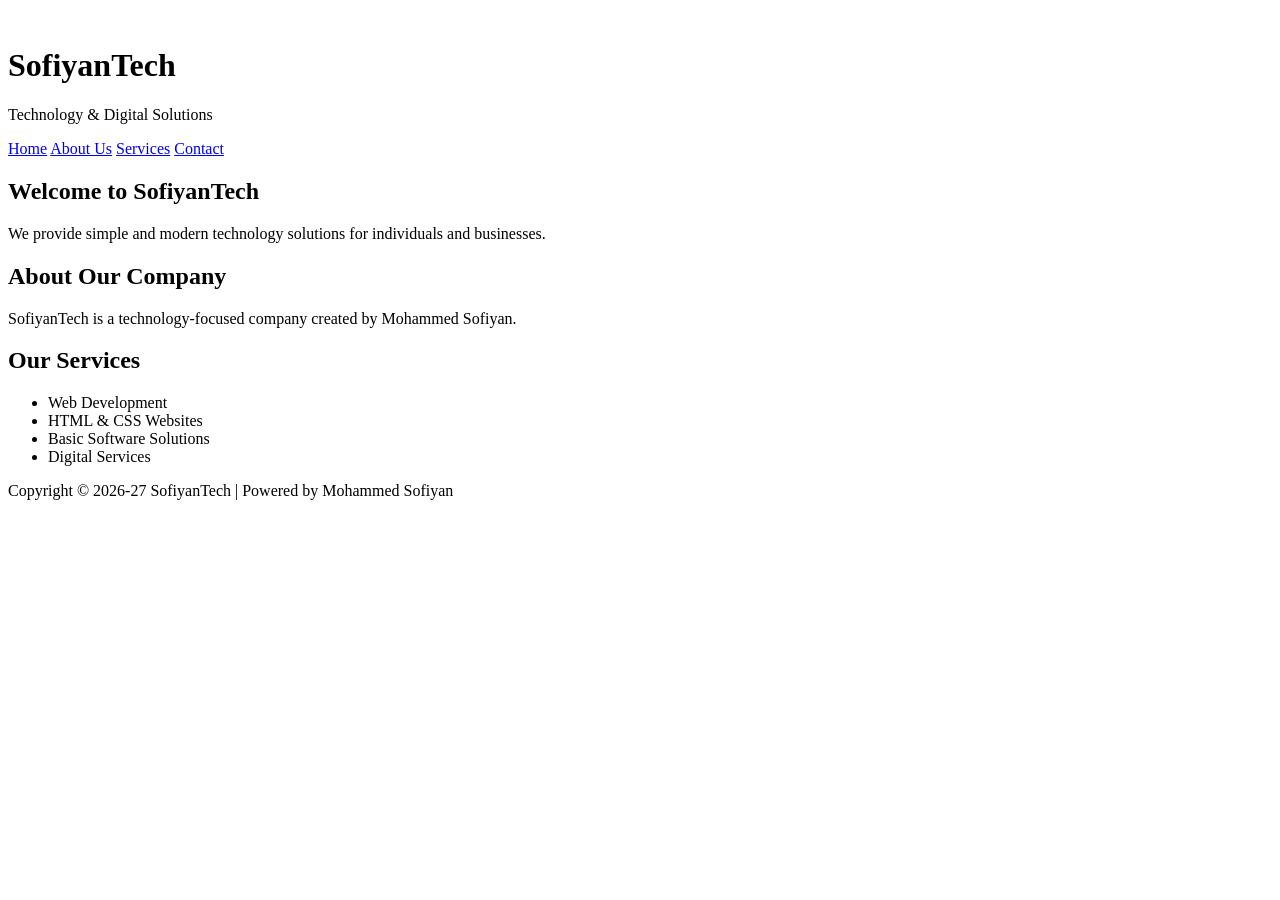
<file: index.html>
<!DOCTYPE html>
<html lang="en">
<head>
    <meta charset="UTF-8">
    <meta name="viewport" content="width=device-width, initial-scale=1.0">
    <title>SofiyanTech</title>
</head>

<body>
    <img scr="img1.svg" 

    <header>
        <h1>SofiyanTech</h1>
        <p>Technology & Digital Solutions</p>

        <nav>
            <a href="index.html">Home</a>
            <a href="about.html">About Us</a>
            <a href="services.html">Services</a>
            <a href="contact.html">Contact</a>
        </nav>
    </header>

    <main>
        <h2>Welcome to SofiyanTech</h2>
        <p>
            We provide simple and modern technology solutions
            for individuals and businesses.
        </p>

        <h2>About Our Company</h2>
        <p>
            SofiyanTech is a technology-focused company created by
            Mohammed Sofiyan.
        </p>

        <h2>Our Services</h2>
        <ul>
            <li>Web Development</li>
            <li>HTML & CSS Websites</li>
            <li>Basic Software Solutions</li>
            <li>Digital Services</li>
        </ul>
    </main>

    <footer>
        <p>Copyright © 2026-27 SofiyanTech | Powered by Mohammed Sofiyan</p>
    </footer>

</body>
</html>
</file>
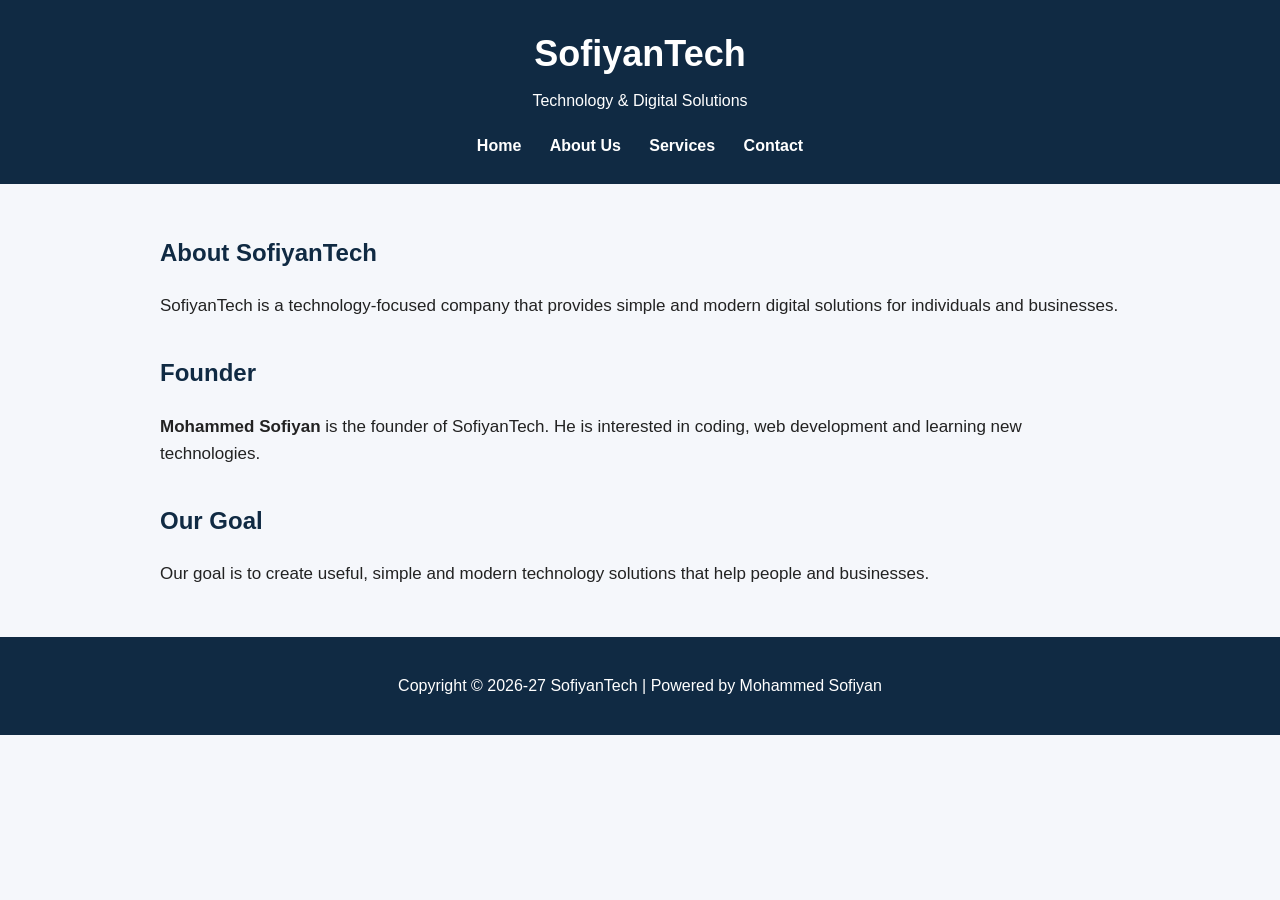
<file: about.html>
<!DOCTYPE html>
<html lang="en">
<head>
    <meta charset="UTF-8">
    <meta name="viewport" content="width=device-width, initial-scale=1.0">
    <title>About Us - SofiyanTech</title>
    <link rel="stylesheet" href="style.css">
</head>

<body>

    <header>
        <h1>SofiyanTech</h1>
        <p>Technology & Digital Solutions</p>

        <nav>
            <a href="index.html">Home</a>
            <a href="about.html">About Us</a>
            <a href="services.html">Services</a>
            <a href="contact.html">Contact</a>
        </nav>
    </header>

    <main>
        <h2>About SofiyanTech</h2>

        <p>
            SofiyanTech is a technology-focused company that provides
            simple and modern digital solutions for individuals and businesses.
        </p>

        <h2>Founder</h2>

        <p>
            <strong>Mohammed Sofiyan</strong> is the founder of SofiyanTech.
            He is interested in coding, web development and learning new
            technologies.
        </p>

        <h2>Our Goal</h2>

        <p>
            Our goal is to create useful, simple and modern technology
            solutions that help people and businesses.
        </p>
    </main>

    <footer>
        <p>Copyright © 2026-27 SofiyanTech | Powered by Mohammed Sofiyan</p>
    </footer>

</body>
</html>
</file>
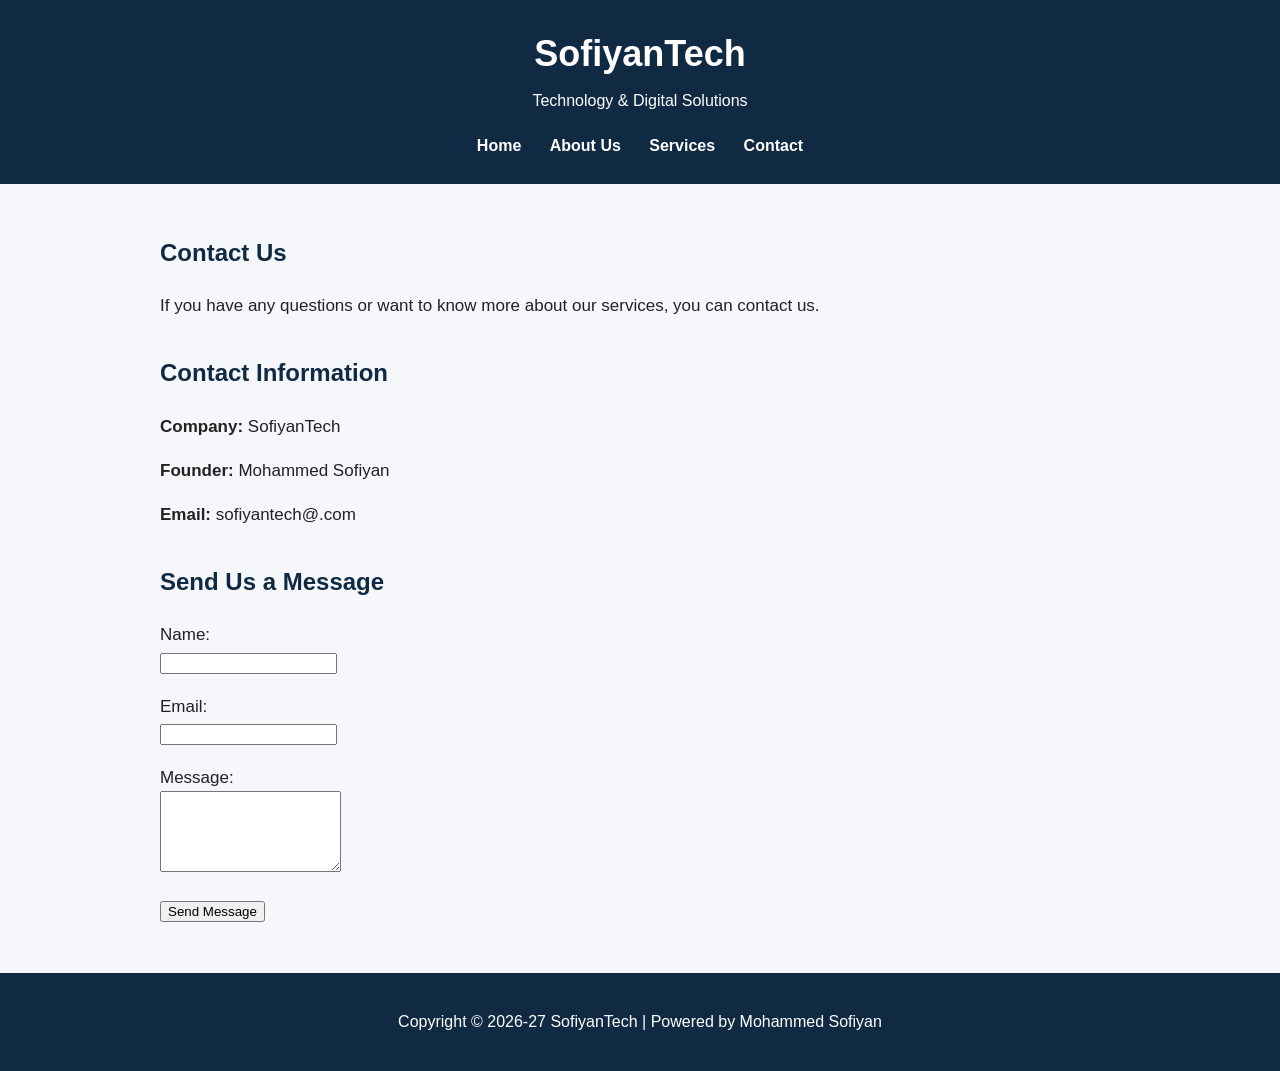
<file: contact.html>
<!DOCTYPE html>
<html lang="en">
<head>
    <meta charset="UTF-8">
    <meta name="viewport" content="width=device-width, initial-scale=1.0">
    <title>Contact - SofiyanTech</title>
    <link rel="stylesheet" href="style.css">
</head>

<body>

    <header>
        <h1>SofiyanTech</h1>
        <p>Technology & Digital Solutions</p>

        <nav>
            <a href="index.html">Home</a>
            <a href="about.html">About Us</a>
            <a href="services.html">Services</a>
            <a href="contact.html">Contact</a>
        </nav>
    </header>

    <main>
        <h2>Contact Us</h2>

        <p>
            If you have any questions or want to know more about
            our services, you can contact us.
        </p>

        <h2>Contact Information</h2>

        <p>
            <strong>Company:</strong> SofiyanTech
        </p>

        <p>
            <strong>Founder:</strong> Mohammed Sofiyan
        </p>

        <p>
            <strong>Email:</strong> sofiyantech@.com
        </p>

        <h2>Send Us a Message</h2>

        <form>
            <p>
                <label>Name:</label><br>
                <input type="text" name="name">
            </p>

            <p>
                <label>Email:</label><br>
                <input type="email" name="email">
            </p>

            <p>
                <label>Message:</label><br>
                <textarea name="message" rows="5"></textarea>
            </p>

            <button type="submit">Send Message</button>
        </form>
    </main>

    <footer>
        <p>Copyright © 2026-27 SofiyanTech | Powered by Mohammed Sofiyan</p>
    </footer>

</body>
</html>
</file>
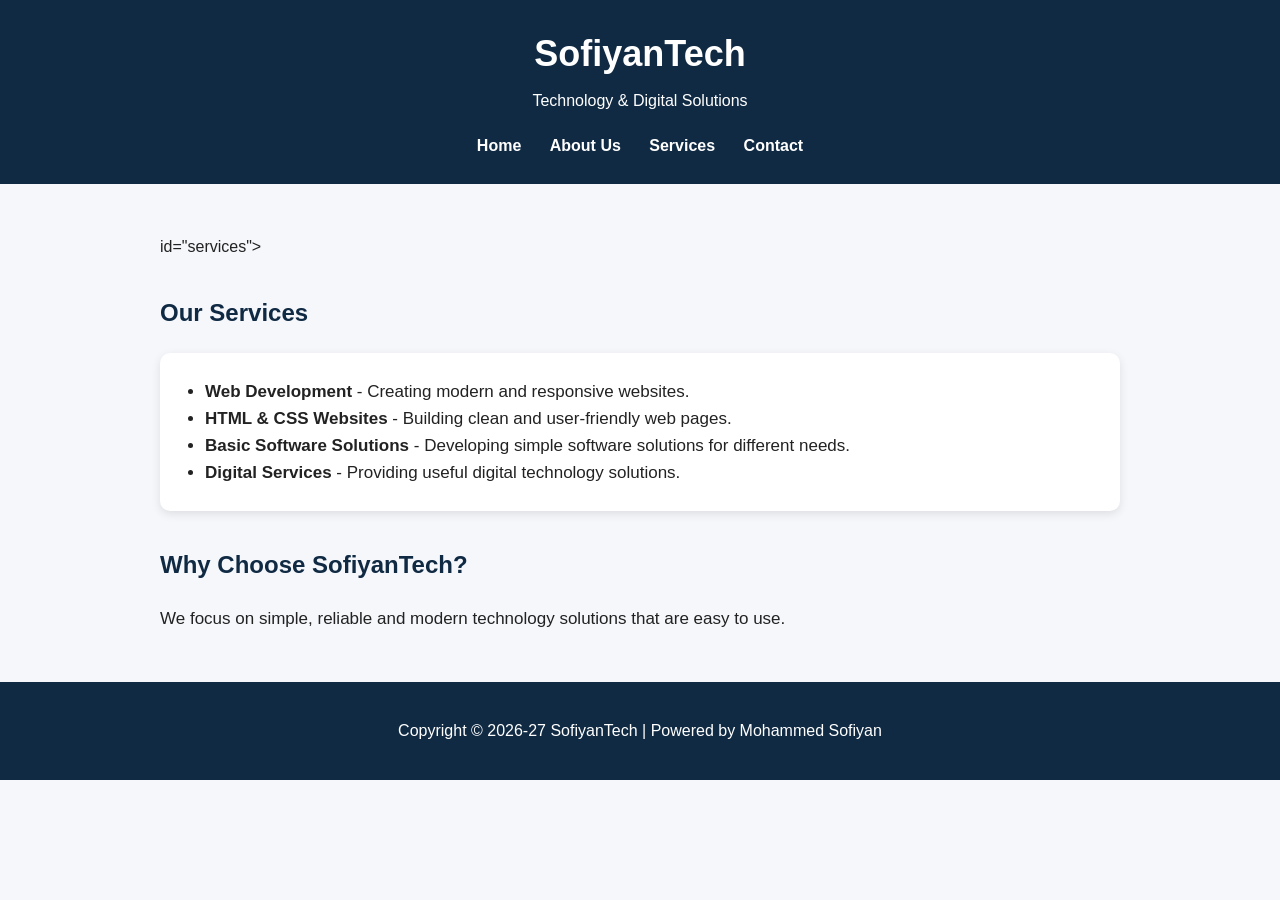
<file: service.html>
<!DOCTYPE html>
<html lang="en">
<head>
    <meta charset="UTF-8">
    <meta name="viewport" content="width=device-width, initial-scale=1.0">
    <title>Services - SofiyanTech</title>
    <link rel="stylesheet" href="style.css">
</head>

<body>

    <header>
        <h1>SofiyanTech</h1>
        <p>Technology & Digital Solutions</p>

        <nav>
            <a href="index.html">Home</a>
            <a href="about.html">About Us</a>
            <a href="services.html">Services</a>
            <a href="contact.html">Contact</a>
        </nav>
    </header>

    <main>
        <section> id="services">
        <h2>Our Services</h2>

        <ul>
            <li>
                <strong>Web Development</strong> -
                Creating modern and responsive websites.
            </li>

            <li>
                <strong>HTML & CSS Websites</strong> -
                Building clean and user-friendly web pages.
            </li>

            <li>
                <strong>Basic Software Solutions</strong> -
                Developing simple software solutions for different needs.
            </li>

            <li>
                <strong>Digital Services</strong> -
                Providing useful digital technology solutions.
            </li>
        </ul>
        </section>

        <h2>Why Choose SofiyanTech?</h2>

        <p>
            We focus on simple, reliable and modern technology solutions
            that are easy to use.
        </p>
    </main>

    <footer>
        <p>Copyright © 2026-27 SofiyanTech | Powered by Mohammed Sofiyan</p>
    </footer>

</body>
</html>
</file>
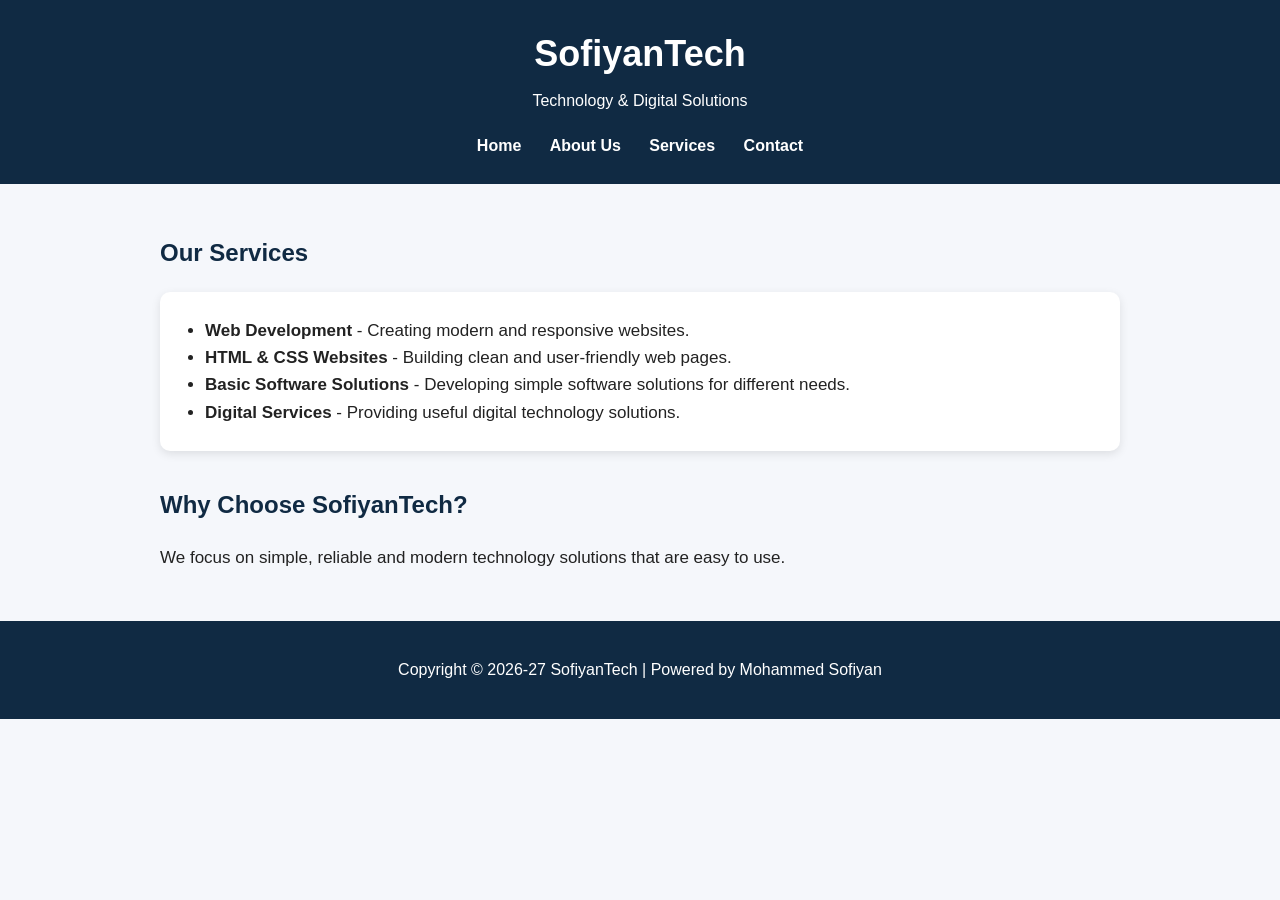
<file: services.html>
<!DOCTYPE html>
<html lang="en">
<head>
    <meta charset="UTF-8">
    <meta name="viewport" content="width=device-width, initial-scale=1.0">
    <title>Services - SofiyanTech</title>
    <link rel="stylesheet" href="style.css">
</head>

<body>

    <header>
        <h1>SofiyanTech</h1>
        <p>Technology & Digital Solutions</p>

        <nav>
            <a href="index.html">Home</a>
            <a href="about.html">About Us</a>
            <a href="services.html">Services</a>
            <a href="contact.html">Contact</a>
        </nav>
    </header>

    <main>
        <h2>Our Services</h2>

        <ul>
            <li>
                <strong>Web Development</strong> -
                Creating modern and responsive websites.
            </li>

            <li>
                <strong>HTML & CSS Websites</strong> -
                Building clean and user-friendly web pages.
            </li>

            <li>
                <strong>Basic Software Solutions</strong> -
                Developing simple software solutions for different needs.
            </li>

            <li>
                <strong>Digital Services</strong> -
                Providing useful digital technology solutions.
            </li>
        </ul>

        <h2>Why Choose SofiyanTech?</h2>

        <p>
            We focus on simple, reliable and modern technology solutions
            that are easy to use.
        </p>
    </main>

    <footer>
        <p>Copyright © 2026-27 SofiyanTech | Powered by Mohammed Sofiyan</p>
    </footer>

</body>
</html>
</file>
<file: style.css>
* {
    box-sizing: border-box;
}

body {
    margin: 0;
    font-family: Arial, sans-serif;
    color: #222;
    background-color: #f5f7fb;
    line-height: 1.6;
}

header {
    background-color: #102a43;
    color: white;
    padding: 25px 8%;
    text-align: center;
}

header h1 {
    margin: 0;
    font-size: 36px;
}

header p {
    margin: 5px 0 20px;
}

nav a {
    color: white;
    text-decoration: none;
    margin: 0 12px;
    font-weight: bold;
}

nav a:hover {
    color: #45a3ff;
}

main {
    max-width: 1000px;
    margin: 50px auto;
    padding: 0 20px;
}

main h2 {
    color: #102a43;
    margin-top: 35px;
}

main p,
main li {
    font-size: 17px;
}

main ul {
    background-color: white;
    padding: 25px 45px;
    border-radius: 10px;
    box-shadow: 0 3px 10px rgba(0, 0, 0, 0.1);
}

footer {
    background-color: #102a43;
    color: white;
    text-align: center;
    padding: 20px;
    margin-top: 50px;
}

@media (max-width: 700px) {
    header {
        padding: 20px;
    }

    nav a {
        display: inline-block;
        margin: 5px;
    }
}
</file>
